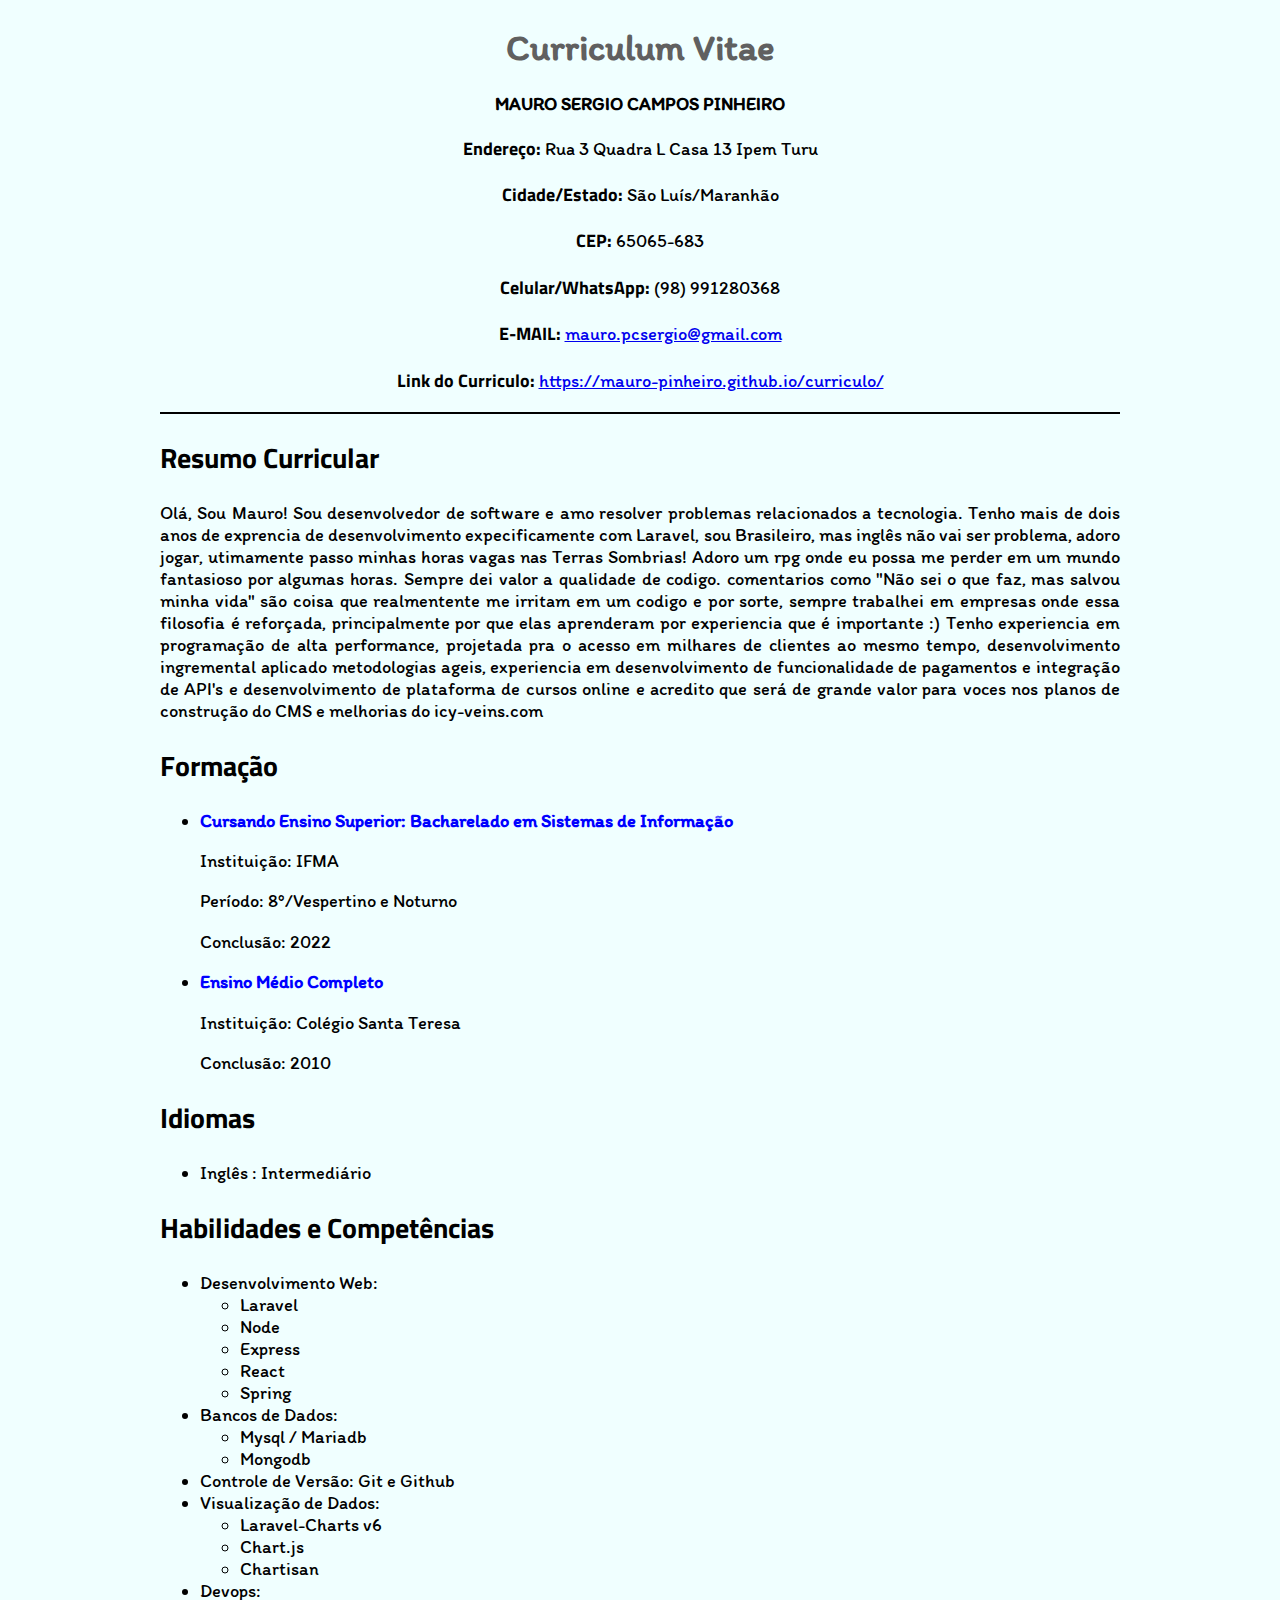
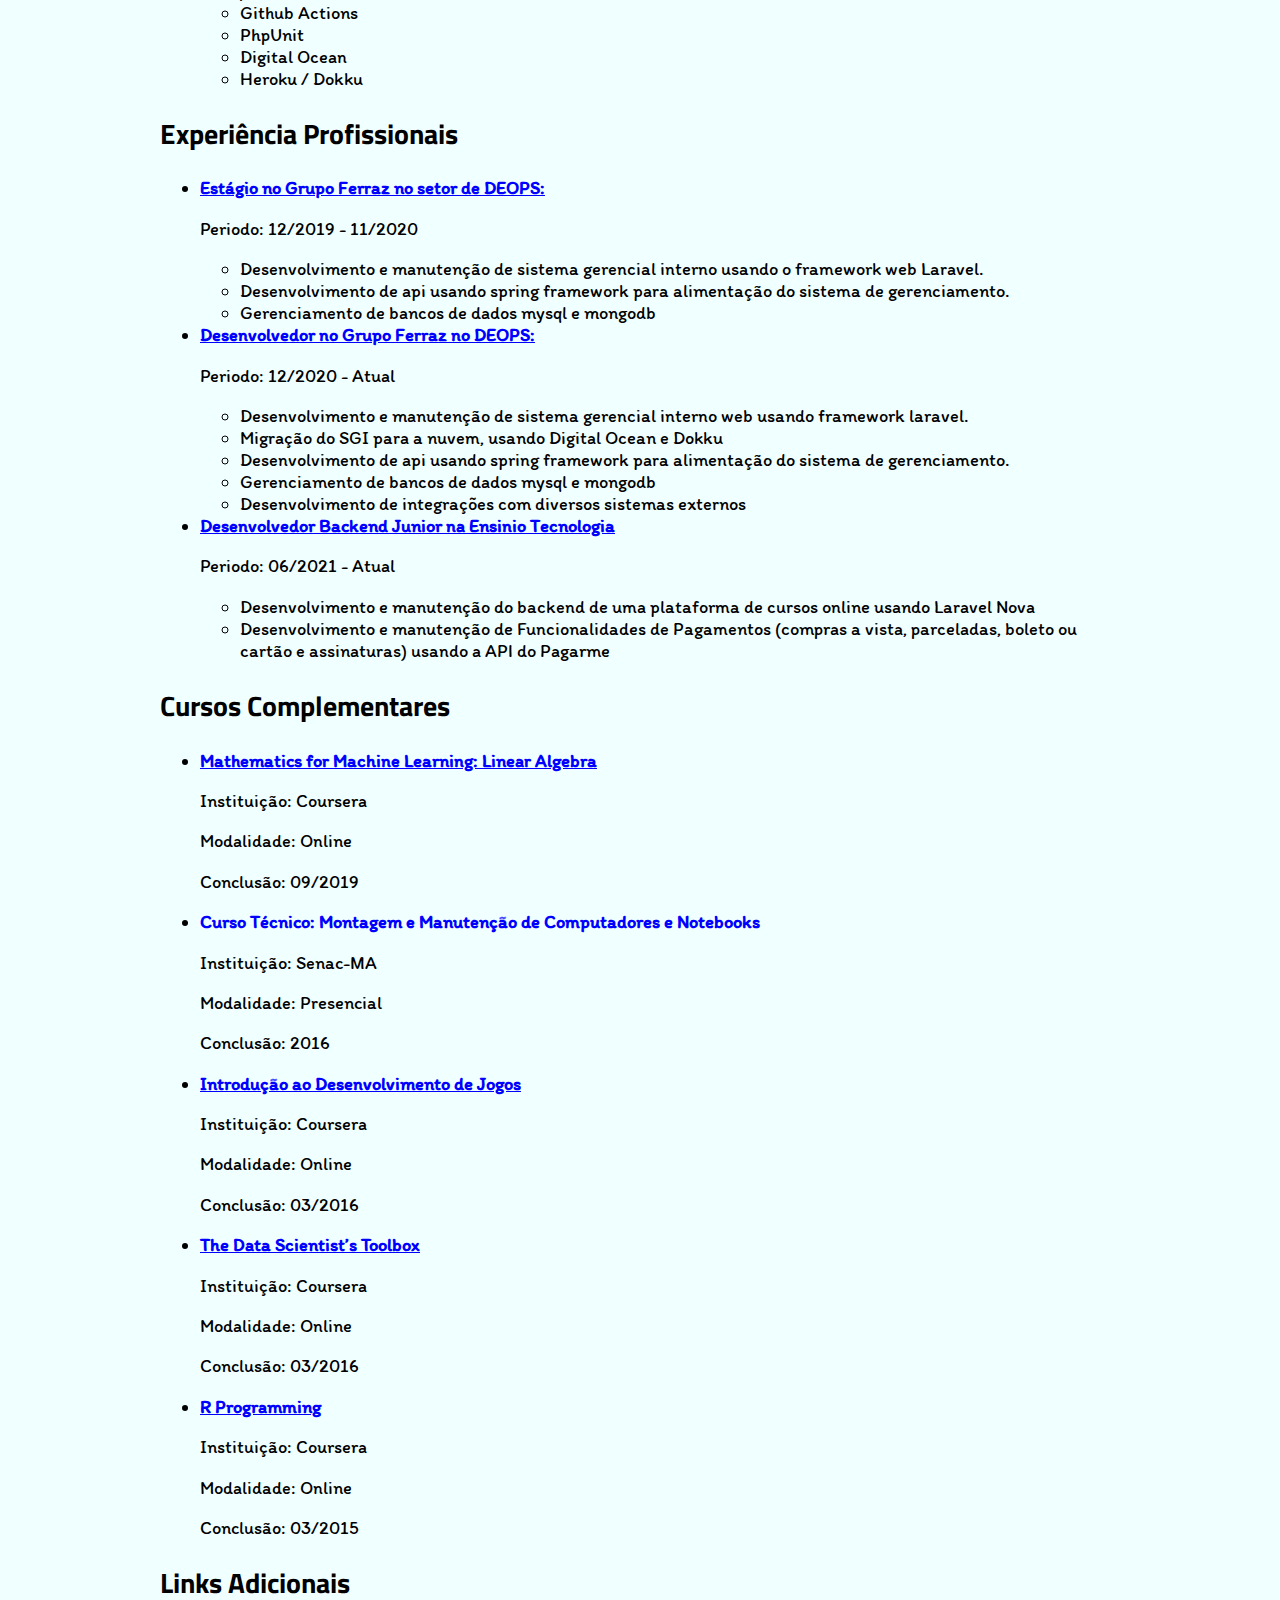
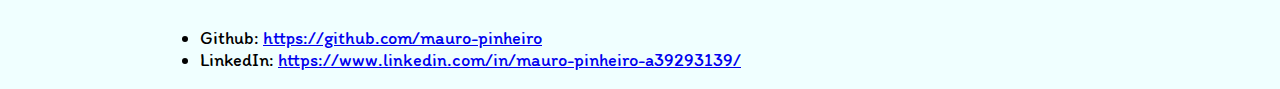
<file: index.html>
<!DOCTYPE html>
<html lang="pt-br">

<head>
    <meta charset="UTF-8" />
    <title>Curriculo Mauro</title>
    <link rel="stylesheet" href="css/estilo.css" />
</head>

<body>
    <header id="cabecalho">
        <h1>Curriculum Vitae</h1>
        <p id="nome">MAURO SERGIO CAMPOS PINHEIRO</p>
        <p><span>Endereço:</span> Rua 3 Quadra L Casa 13 Ipem Turu</p>
        <p><span>Cidade/Estado:</span> São Luís/Maranhão</p>
        <p><span>CEP:</span> 65065-683</p>
        <p><span>Celular/WhatsApp:</span> (98) 991280368</p>
        <p>
            <span>E-MAIL:</span>
            <a href="mailto:mauro.pcsergio@gmail.com">mauro.pcsergio@gmail.com</a>
        </p>
        <p><span>Link do Curriculo: </span><a
                href="https://mauro-pinheiro.github.io/curriculo/">https://mauro-pinheiro.github.io/curriculo/</a></p>
    </header>
    <h2>Resumo Curricular</h2>

    <p id="resumo">
        Olá, Sou Mauro!
        Sou desenvolvedor de software e amo resolver problemas relacionados a tecnologia. Tenho mais de dois anos de
        exprencia de desenvolvimento expecificamente com Laravel, sou Brasileiro, mas inglês não vai ser problema, adoro
        jogar, utimamente passo minhas horas vagas nas Terras Sombrias! Adoro um rpg onde eu possa me perder em um mundo
        fantasioso por algumas horas. Sempre dei valor a qualidade de codigo. comentarios como "Não sei o que faz, mas
        salvou minha vida" são coisa que realmentente me irritam em um codigo e por sorte, sempre trabalhei em empresas
        onde essa filosofia é reforçada, principalmente por que elas aprenderam por experiencia que é importante :)
        Tenho experiencia em programação de alta performance, projetada pra o acesso em milhares de clientes ao mesmo
        tempo, desenvolvimento ingremental aplicado metodologias ageis, experiencia em desenvolvimento de funcionalidade
        de pagamentos e integração de API's e desenvolvimento de plataforma de cursos online e acredito que será de
        grande valor para voces nos planos de construção do CMS e melhorias do icy-veins.com
    </p>

    <section>
        <h2 id="formacao">Formação</h2>
        <ul>
            <li>
                <p class="curso">
                    Cursando Ensino Superior: Bacharelado em Sistemas de Informação
                </p>
                <p> Instituição: IFMA</p>
                <p>Período: 8º/Vespertino e Noturno</p>
                <p>Conclusão: 2022</p>
            </li>

            <li>
                <p class="curso">Ensino Médio Completo</p>
                <p>Instituição: Colégio Santa Teresa</p>
                <p>Conclusão: 2010</p>
            </li>
        </ul>

        <h2>Idiomas</h2>
        <ul>
            <li>Inglês : Intermediário</li>
        </ul>

        <h2>Habilidades e Competências</h2>
        <ul>
            <li>Desenvolvimento Web:
                <ul>
                    <li>Laravel</li>
                    <li>Node</li>
                    <li>Express</li>
                    <li>React</li>
                    <li>Spring</li>
                </ul>
            </li>
            <li>Bancos de Dados:
                <ul>
                    <li>Mysql / Mariadb</li>
                    <li>Mongodb</li>
                </ul>
            </li>
            <li>Controle de Versão: Git e Github</li>
            <li>Visualização de Dados:
                <ul>
                    <li>Laravel-Charts v6</li>
                    <li>Chart.js</li>
                    <li>Chartisan</li>
                </ul>
            </li>
            <li>Devops:
                <ul>
                    <li>Github Actions</li>
                    <li>PhpUnit</li>
                    <li>Digital Ocean</li>
                    <li>Heroku / Dokku</li>
                </ul>
            </li>
        </ul>

        <h2>Experiência Profissionais</h2>
        <ul>
            <li>
                <a class="curso" href="http://www.grupoferraz.com.br">Estágio no Grupo Ferraz no setor de DEOPS:</a>
                <p>Periodo: 12/2019 - 11/2020</p>
                <ul>
                    <li>Desenvolvimento e manutenção de sistema gerencial interno usando o framework web Laravel.</li>
                    <li>Desenvolvimento de api usando spring framework para alimentação do sistema de gerenciamento.
                    </li>
                    <li>Gerenciamento de bancos de dados mysql e mongodb</li>
                </ul>
            </li>
            <li>
                <a class="curso" href="http://www.grupoferraz.com.br">Desenvolvedor no Grupo Ferraz no DEOPS:</a>
                <p>Periodo: 12/2020 - Atual</p>
                <ul>
                    <li>Desenvolvimento e manutenção de sistema gerencial interno web usando framework laravel.</li>
                    <li>Migração do SGI para a nuvem, usando Digital Ocean e Dokku</li>
                    <li>Desenvolvimento de api usando spring framework para alimentação do sistema de gerenciamento.
                    </li>
                    <li>Gerenciamento de bancos de dados mysql e mongodb</li>
                    <li>Desenvolvimento de integrações com diversos sistemas externos</li>
                </ul>
            </li>
            <li>
                <a class="curso" href="https://ensinio.com/">Desenvolvedor Backend Junior na Ensinio Tecnologia</a>
                <p>Periodo: 06/2021 - Atual</p>
                <ul>
                    <li>Desenvolvimento e manutenção do backend de uma plataforma de cursos online usando Laravel Nova
                    </li>
                    <li>Desenvolvimento e manutenção de Funcionalidades de Pagamentos (compras a vista, parceladas,
                        boleto ou cartão e assinaturas)
                        usando a API do Pagarme
                    </li>
                </ul>
            </li>
        </ul>

        <h2>Cursos Complementares</h2>
        <ul>
            <li>
                <p>
                    <a class="curso"
                        href="https://www.coursera.org/account/accomplishments/certificate/E7LMZPVM3RJN">Mathematics for
                        Machine Learning: Linear Algebra</a>
                </p>
                <p>Instituição: Coursera</p>
                <p>Modalidade: Online</p>
                <p>Conclusão: 09/2019</p>
            </li>

            <li>
                <p class="curso">
                    Curso Técnico: Montagem e Manutenção de Computadores e Notebooks
                </p>
                <p>Instituição: Senac-MA</p>
                <p>Modalidade: Presencial</p>
                <p>Conclusão: 2016</p>
            </li>
            <li>
                <p>
                    <a class="curso"
                        href="https://www.coursera.org/account/accomplishments/certificate/JWCW4UNHHVMC">Introdução ao
                        Desenvolvimento de Jogos</a>
                </p>
                <p>Instituição: Coursera</p>
                <p>Modalidade: Online</p>
                <p>Conclusão: 03/2016</p>
            </li>
            <li>
                <p>
                    <a class="curso" href="https://www.coursera.org/account/accomplishments/certificate/GRQDTLGN5Q">The
                        Data Scientist’s Toolbox</a>
                </p>
                <p>Instituição: Coursera</p>
                <p>Modalidade: Online</p>
                <p>Conclusão: 03/2016</p>
            </li>
            <li>
                <p>
                    <a class="curso" href="https://www.coursera.org/account/accomplishments/certificate/ZVR32CH8UU">R
                        Programming</a>
                </p>
                <p>Instituição: Coursera</p>
                <p>Modalidade: Online</p>
                <p>Conclusão: 03/2015</p>
            </li>
        </ul>
        <h2>Links Adicionais</h2>
        <ul>
            <li>
                <span>Github:</span>
                <a href="https://github.com/mauro-pinheiro">https://github.com/mauro-pinheiro</a>
            </li>
            <li>
                <span>LinkedIn:</span>
                <a
                    href="https://www.linkedin.com/in/mauro-pinheiro-a39293139/">https://www.linkedin.com/in/mauro-pinheiro-a39293139/</a>
            </li>
        </ul>
    </section>
</body>

</html>
</file>
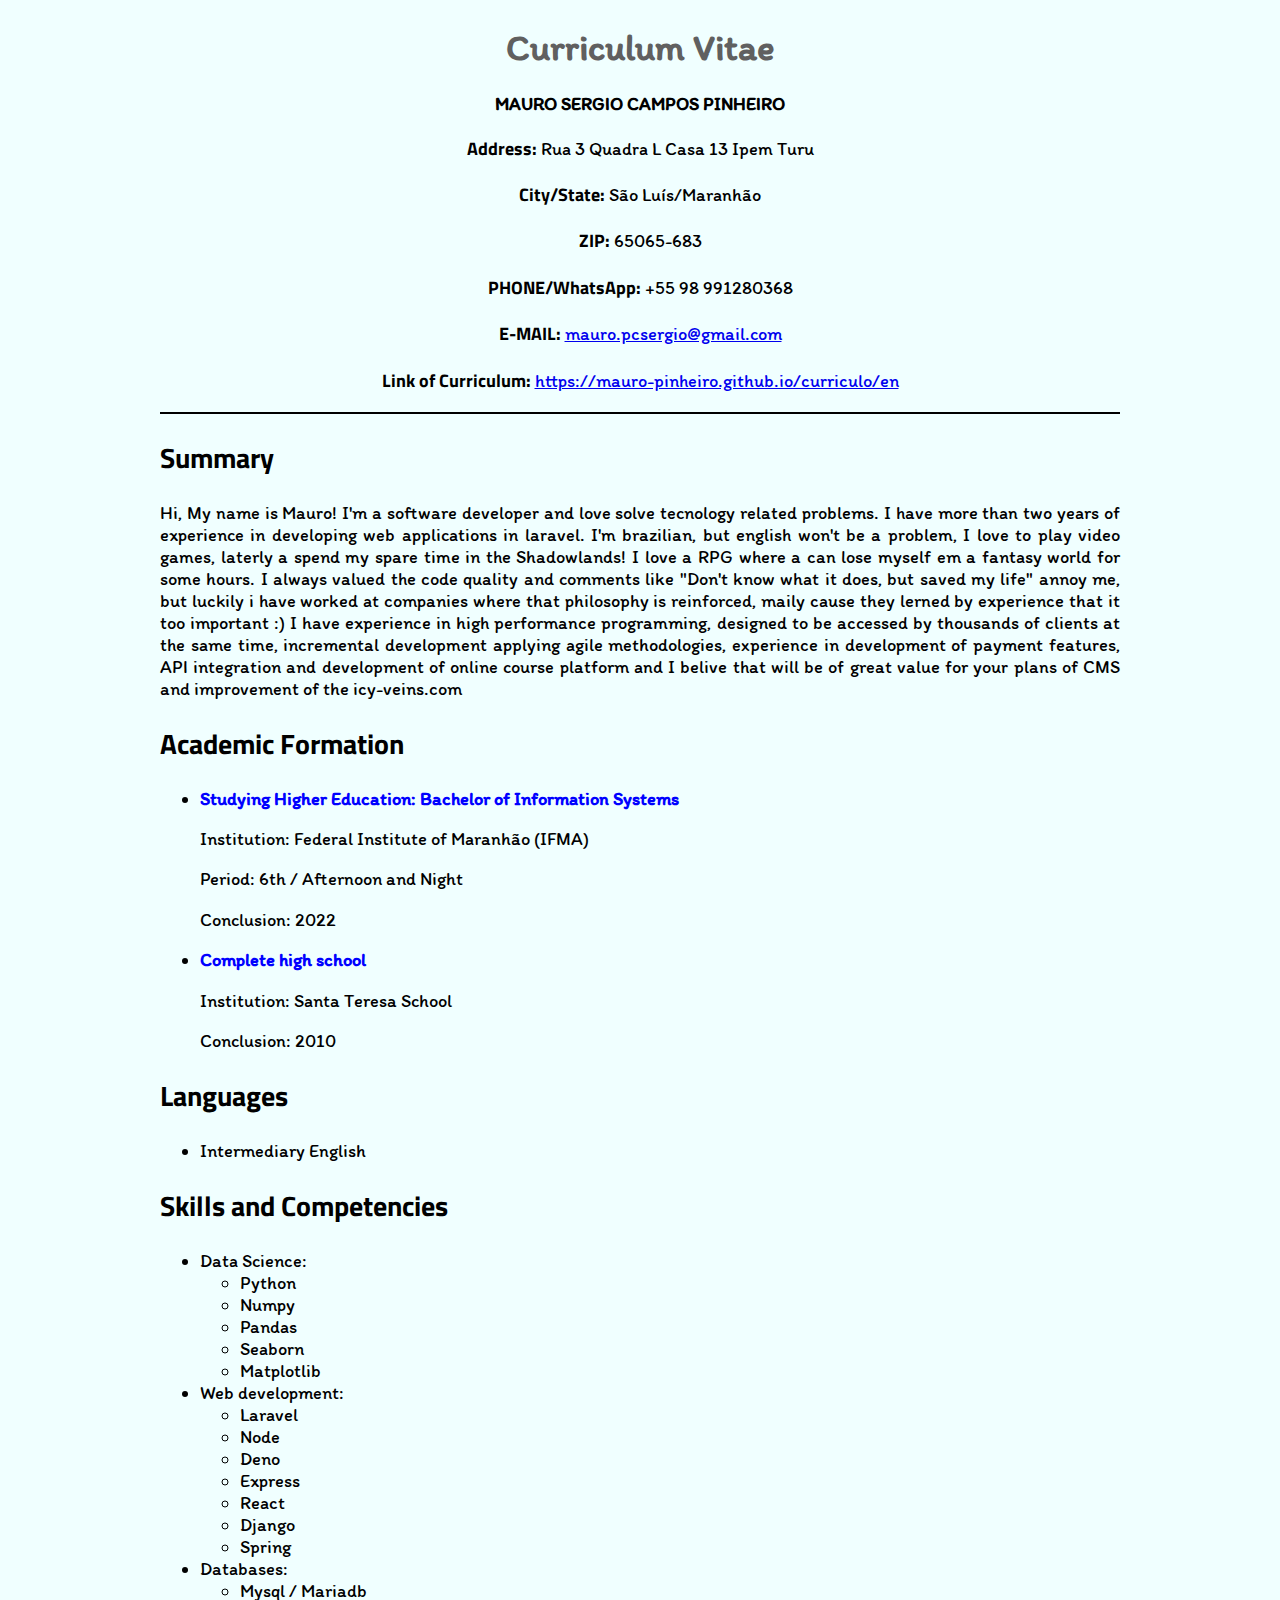
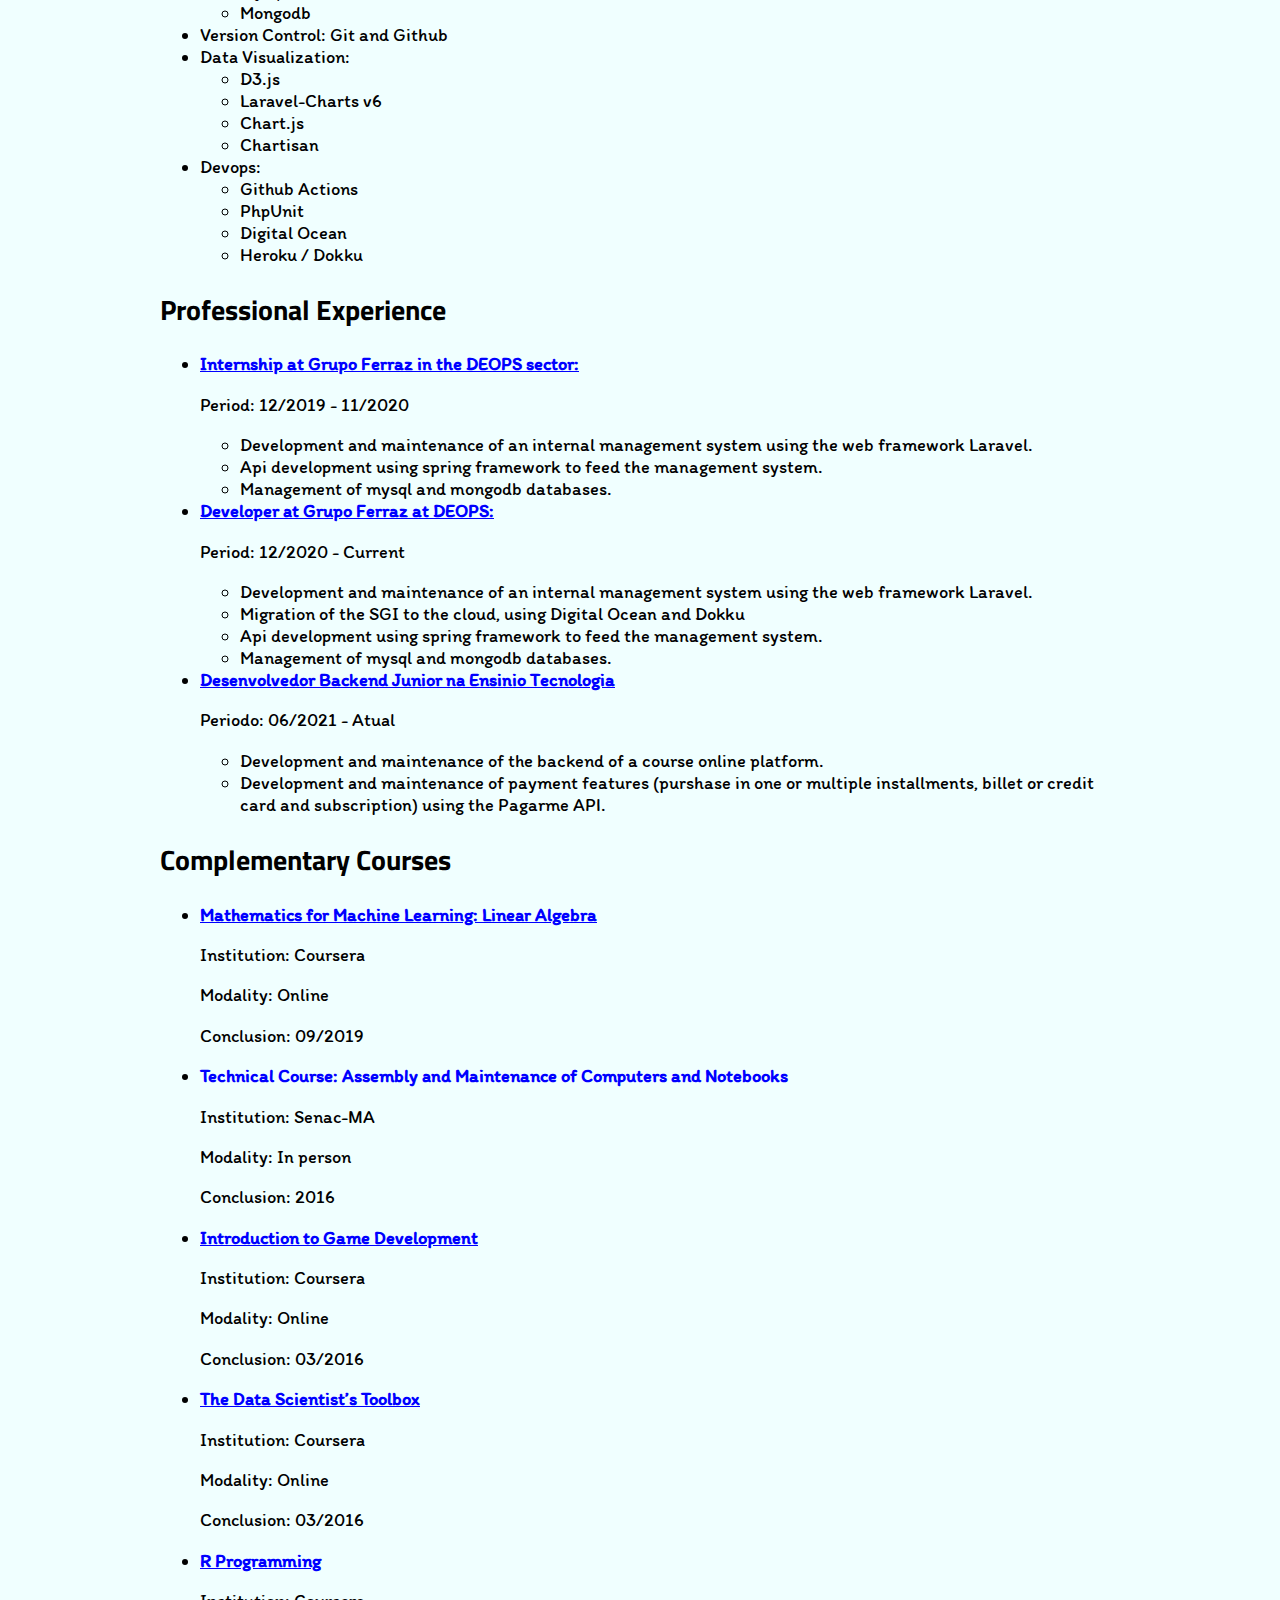
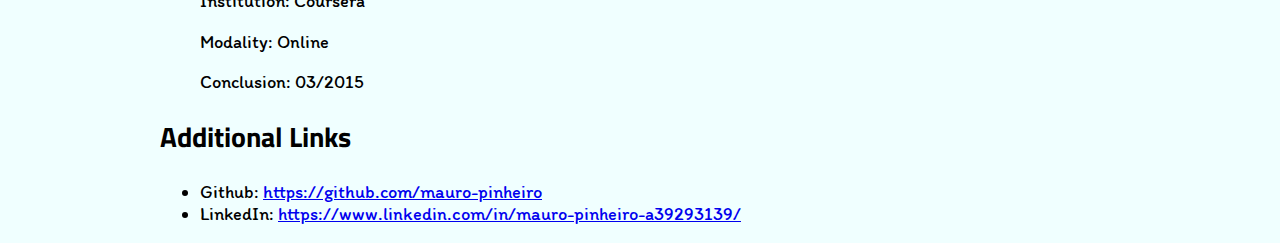
<file: en/index.html>
<!DOCTYPE html>
<html lang="pt-br">

<head>
    <meta charset="UTF-8" />
    <title>Curriculo Mauro</title>
    <link rel="stylesheet" href="../css/estilo.css" />
</head>

<body>
    <header id="cabecalho">
        <h1>Curriculum Vitae</h1>
        <p id="nome">MAURO SERGIO CAMPOS PINHEIRO</p>
        <p><span>Address:</span> Rua 3 Quadra L Casa 13 Ipem Turu</p>
        <p><span>City/State:</span> São Luís/Maranhão</p>
        <p><span>ZIP:</span> 65065-683</p>
        <p><span>PHONE/WhatsApp:</span> +55 98 991280368</p>
        <p>
            <span>E-MAIL:</span>
            <a href="mailto:mauro.pcsergio@gmail.com">mauro.pcsergio@gmail.com</a>
        </p>
        <p><span>Link of Curriculum: </span><a
                href="https://mauro-pinheiro.github.io/curriculo/en">https://mauro-pinheiro.github.io/curriculo/en</a>
        </p>
    </header>
    <h2>Summary</h2>

    <p id="resumo">
        Hi, My name is Mauro!
        I'm a software developer and love solve tecnology related problems. I have more than two years of experience in
        developing web applications in laravel.
        I'm brazilian, but english won't be a problem, I love to play video games, laterly a spend my spare time in the
        Shadowlands! I love a RPG where a can lose myself em a fantasy world for some hours.
        I always valued the code quality and comments like "Don't know what it does, but saved my life" annoy me, but
        luckily i have worked at companies where that philosophy is reinforced, maily cause
        they lerned by experience that it too important :)
        I have experience in high performance programming, designed to be accessed by thousands of clients at the same
        time, incremental development applying agile methodologies, experience in development of payment features,
        API integration and development of online course platform and I belive that will be of great value for your
        plans of CMS and improvement of the icy-veins.com
    </p>
    <section>
        <h2 id="formacao">Academic Formation</h2>
        <ul>
            <li>
                <p class="curso">
                    Studying Higher Education: Bachelor of Information Systems
                </p>
                <p> Institution: Federal Institute of Maranhão (IFMA)</p>
                <p>Period: 6th / Afternoon and Night</p>
                <p>Conclusion: 2022</p>
            </li>

            <li>
                <p class="curso">Complete high school</p>
                <p>Institution: Santa Teresa School</p>
                <p>Conclusion: 2010</p>
            </li>
        </ul>

        <h2>Languages</h2>
        <ul>
            <li>Intermediary English</li>
        </ul>

        <h2>Skills and Competencies</h2>
        <ul>
            <li>Data Science:
                <ul>
                    <li>Python</li>
                    <li>Numpy</li>
                    <li>Pandas</li>
                    <li>Seaborn</li>
                    <li>Matplotlib</li>
                </ul>
            </li>
            <li>Web development:
                <ul>
                    <li>Laravel</li>
                    <li>Node</li>
                    <li>Deno</li>
                    <li>Express</li>
                    <li>React</li>
                    <li>Django</li>
                    <li>Spring</li>
                </ul>
            </li>
            <li>Databases:
                <ul>
                    <li>Mysql / Mariadb</li>
                    <li>Mongodb</li>
                </ul>
            </li>
            <li>Version Control: Git and Github</li>
            <li>Data Visualization:
                <ul>
                    <li>D3.js</li>
                    <li>Laravel-Charts v6</li>
                    <li>Chart.js</li>
                    <li>Chartisan</li>
                </ul>
            </li>
            <li>Devops:
                <ul>
                    <li>Github Actions</li>
                    <li>PhpUnit</li>
                    <li>Digital Ocean</li>
                    <li>Heroku / Dokku</li>
                </ul>
            </li>
        </ul>

        <h2>Professional Experience</h2>
        <ul>
            <li>
                <a class="curso" href="http://www.grupoferraz.com.br">Internship at Grupo Ferraz in the DEOPS
                    sector:</a>
                <p>Period: 12/2019 - 11/2020</p>
                <ul>
                    <li>Development and maintenance of an internal management system using the web framework Laravel.
                    </li>
                    <li>Api development using spring framework to feed the management system.</li>
                    <li>Management of mysql and mongodb databases.</li>
                </ul>
            </li>
            <li>
                <a class="curso" href="http://www.grupoferraz.com.br">Developer at Grupo Ferraz at DEOPS:</a>
                <p>Period: 12/2020 - Current</p>
                <ul>
                    <li>Development and maintenance of an internal management system using the web framework Laravel.
                    </li>
                    <li>Migration of the SGI to the cloud, using Digital Ocean and Dokku</li>
                    <li>Api development using spring framework to feed the management system.</li>
                    <li>Management of mysql and mongodb databases.</li>
                </ul>
            </li>
            <li>
                <a class="curso" href="https://ensinio.com/">Desenvolvedor Backend Junior na Ensinio Tecnologia</a>
                <p>Periodo: 06/2021 - Atual</p>
                <ul>
                    <li>Development and maintenance of the backend of a course online platform.</li>
                    <li>Development and maintenance of payment features (purshase in one or multiple installments,
                        billet or credit card and subscription) using the Pagarme API.</li>
                </ul>
            </li>
        </ul>

        <h2>Complementary Courses</h2>
        <ul>
            <li>
                <p>
                    <a class="curso"
                        href="https://www.coursera.org/account/accomplishments/certificate/E7LMZPVM3RJN">Mathematics for
                        Machine Learning: Linear Algebra</a>
                </p>
                <p>Institution: Coursera</p>
                <p>Modality: Online</p>
                <p>Conclusion: 09/2019</p>
            </li>

            <li>
                <p class="curso">
                    Technical Course: Assembly and Maintenance of Computers and Notebooks
                </p>
                <p>Institution: Senac-MA</p>
                <p>Modality: In person</p>
                <p>Conclusion: 2016</p>
            </li>
            <li>
                <p>
                    <a class="curso"
                        href="https://www.coursera.org/account/accomplishments/certificate/JWCW4UNHHVMC">Introduction to
                        Game Development</a>
                </p>
                <p>Institution: Coursera</p>
                <p>Modality: Online</p>
                <p>Conclusion: 03/2016</p>
            </li>
            <li>
                <p>
                    <a class="curso" href="https://www.coursera.org/account/accomplishments/certificate/GRQDTLGN5Q">The
                        Data Scientist’s Toolbox</a>
                </p>
                <p>Institution: Coursera</p>
                <p>Modality: Online</p>
                <p>Conclusion: 03/2016</p>
            </li>
            <li>
                <p>
                    <a class="curso" href="https://www.coursera.org/account/accomplishments/certificate/ZVR32CH8UU">R
                        Programming</a>
                </p>
                <p>Institution: Coursera</p>
                <p>Modality: Online</p>
                <p>Conclusion: 03/2015</p>
            </li>
        </ul>
        <h2>Additional Links</h2>
        <ul>
            <li>
                <span>Github:</span>
                <a href="https://github.com/mauro-pinheiro">https://github.com/mauro-pinheiro</a>
            </li>
            <li>
                <span>LinkedIn:</span>
                <a
                    href="https://www.linkedin.com/in/mauro-pinheiro-a39293139/">https://www.linkedin.com/in/mauro-pinheiro-a39293139/</a>
            </li>
        </ul>
    </section>
</body>

</html>
</file>
<file: css/estilo.css>
@import url('https://fonts.googleapis.com/css?family=Itim|Titillium+Web&display=swap');

body{
    width: 75%;
    margin: auto;
    background-color: azure;
    font-size: 115%;
}

#resumo{
    text-align:  justify;
}

#cabecalho{
    text-align: center;
    border-bottom: 2px solid black;
    font-family: 'Itim', cursive;
}

#cabecalho span{
    font-weight: bold;
    font-family: 'Titillium Web', sans-serif;
}

h1{
    color: #606060;
}

h2{
    font-family: 'Titillium Web', sans-serif;
}

li, p, a{
    font-family: 'Itim', cursive;
}

#nome{
    font-weight: bold;
}

#formacao {
    padding: 0;
}

.curso{
    color: blue;
    font-weight: bold;
}
</file>
